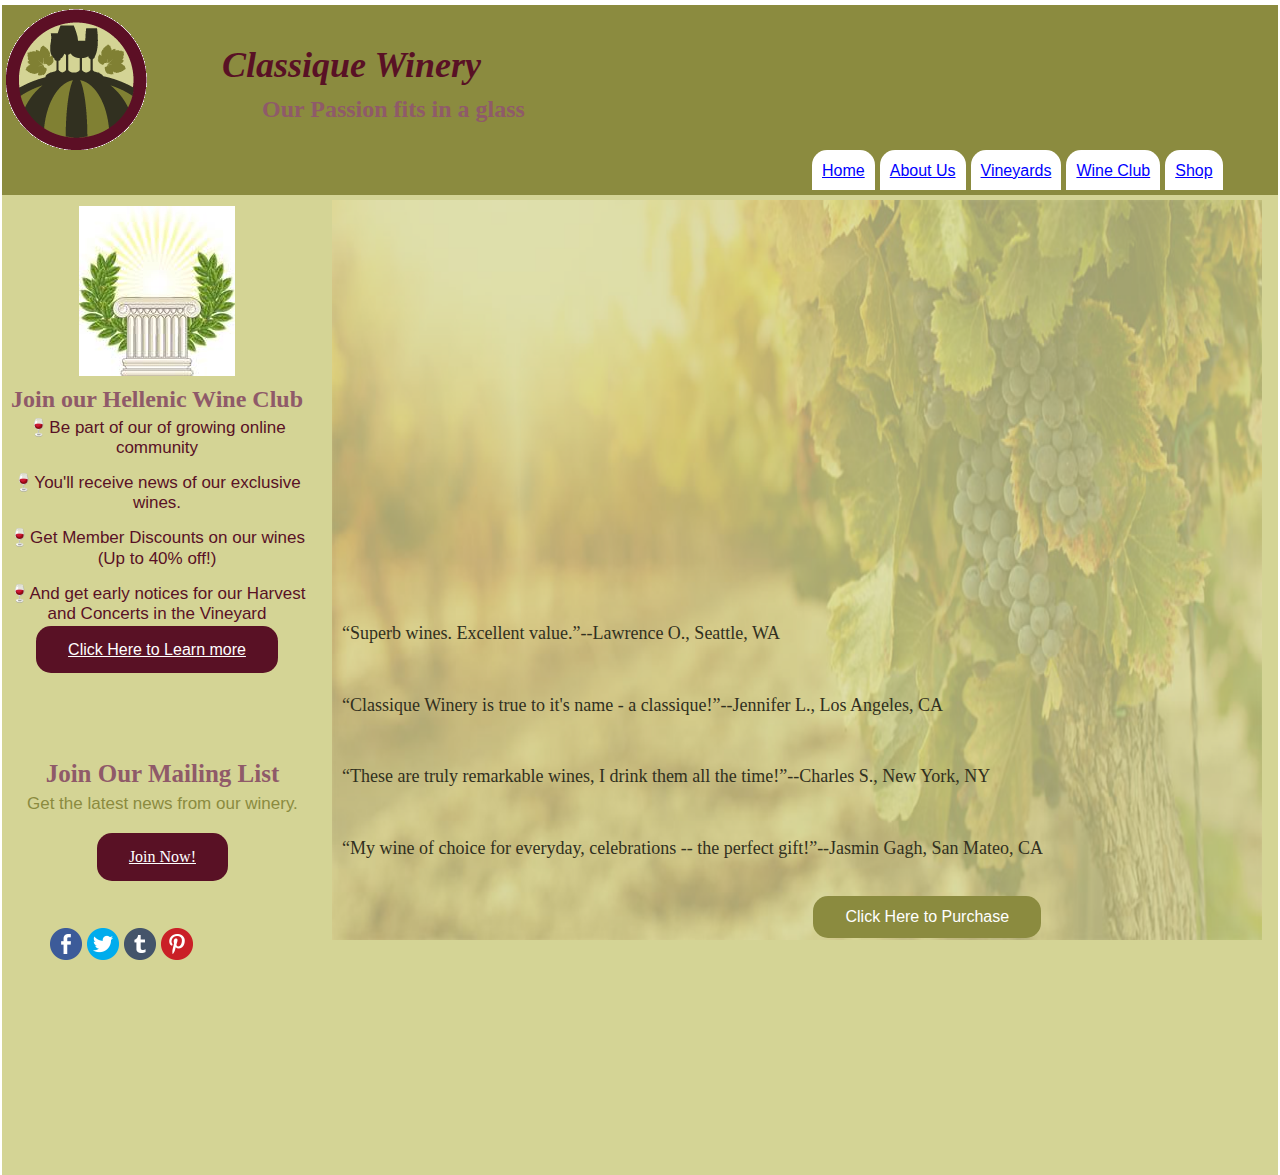
<file: index.html>
<!--index.html page of Product Page for Classique Winery
Created by Zib Marshall, 2016
File is based on SMWE wineries websites including Chateau Ste Michelle, Columbia Crest, 14 Hands, Red Diamond, Erath, etc -->


<!doctype html>
<html lang="en">
    <head>
        <meta charset="utf-8">
        <meta http-equiv="X-UA-Compatible" content="IE=edge,chrome=1">
        <meta name="viewport" content="width=device-width, initial-scale=1.0">
        <meta name="author" content="Zib Marshall">
        <meta name="description" content="A final project for WATS1010 at Seattle University">
        <meta name="keywords" content="Classique Winery, Classique wines, red wine, white wine, Walla Walla">
        <title>Classique Winery</title>
  <!--Removed bootstrap coding, for now-->
      
        <link rel="stylesheet" media="screen" href="style.css">
        <link rel="shortcut icon" href="classique.ico" type="image/x-icon">
        <link rel="apple-icon" sizes="72x72" href="icons/apple-icon.png">
    </head>  
  
<!--Begin Body-->
<body class="primary">

<div class="container">
	
<!--Begin Header // Add links, logo -->
<div class="heading">
<header>
	<div class="logo">
		<img src="images/logo.png" alt="logo">
	</div>
	<div class="brand_name">
		<h1>Classique Winery</h1>
		<h2>Our Passion fits in a glass</h2>
	</div>
	
	<nav>
   <ul class="navigation">
		<li><a href="index.html" class="active">Home</a></li>
		<li><a href="about.html">About Us</a></li> 
		<li><a href="vineyard.html">Vineyards</a></li>
		<li><a href="club.html">Wine Club</a></li>
		<li><a href="shop.html">Shop</a></li>
	</ul>
	</nav>
</header> 
</div>
	<!--End Header area-->
    		

	<!--Begin wine club information-->
<div class="main_content">
<div class="main_background">
	</div>
<aside class="content_wrap">		
 <div class="join_us">
	<img src="images/hellenic.jpg" alt="club_link">
		<div class="club_details">
			<h2> Join our Hellenic Wine Club </h2>
				<p>&#x1f377;Be part of our of growing online community</p>
				<p>&#x1f377;You'll receive news of our exclusive wines.</p>
				<p>&#x1f377;Get Member Discounts on our wines &#40;Up to 40% off!&#41;</p>
				<p>&#x1f377;And get early notices for our Harvest and Concerts in the Vineyard</p>
			<a href="club.html">Click Here to Learn more</a><br><br>
					
		</div>
 </div>   
</aside>
					
<!--Add mailing list link-->
<div class="mailing">
  <h2>Join Our Mailing List</h2> 
		<p>Get the latest news from our winery.</p>
	<h2 class="join_now"><a href="mailing-list.html">Join Now!</a></h2>
</div>

	<!--Begin testimonials-->
<aside class="testimonials">
  <div class="kudos">
		<p><q>Superb wines. Excellent value.</q>--Lawrence O., Seattle, WA</p>
		<p><q>Classique Winery is true to it's name - a classique!</q>--Jennifer L., Los Angeles, CA</p>
		<p><q>These are truly remarkable wines, I drink them all the time!</q>--Charles S., New York, NY</p>
		<p><q>My wine of choice for everyday, celebrations -- the perfect gift!</q>--Jasmin Gagh, San Mateo, CA</p>
 		<a href="" title="Buy Now!">Click Here to Purchase</a>
	</div>
</aside>
	</div>
  <!--End testimonials--> 
	
	<!--End container div-->
 </div>

	
  <!--Begin footer-->
      
<div class="footer_main">
 <aside id="social_main">
  <ul class="share-buttons">
  	<li><a href="https://www.facebook.com/sharer/sharer.php?u=&t=" title="Share on Facebook" target="_blank">
			<img src="images/flat_web_icon_set/color/Facebook.png" alt=""></a></li>
		<li><a href="https://twitter.com/intent/tweet?source=&text=:%20" target="_blank" title="Tweet">
			<img src="images/flat_web_icon_set/color/Twitter.png" alt=""></a></li>
		<li><a href="http://www.tumblr.com/share?v=3&u=&t=&s=" target="_blank" title="Post to Tumblr">	
			<img src="images/flat_web_icon_set/color/Tumblr.png" alt=""></a></li>
		<li><a href="http://pinterest.com/pin/create/button/?url=&description=" target="_blank" title="Pin it">
			<img src="images/flat_web_icon_set/color/Pinterest.png" alt=""></a></li>
	</ul>
</aside>
</div>

      <!--End footer-->      

      <!--End body-->

    </body>
</html>
</file>
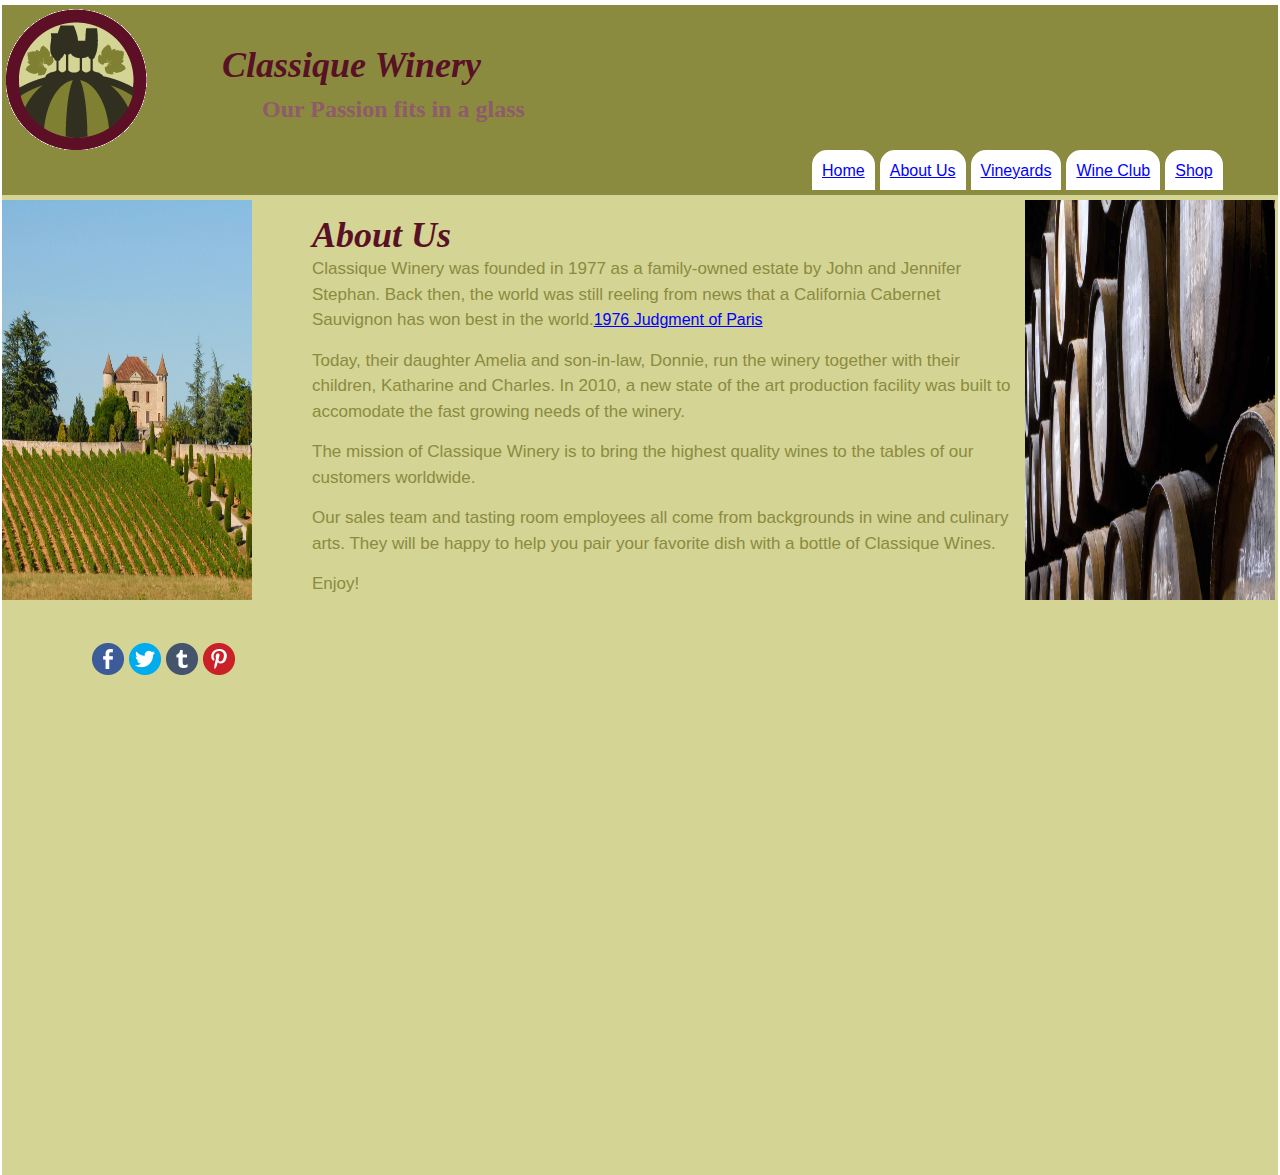
<file: about.html>
<!--about.html page of Product Page for Classique Winery
Created by Zib Marshall, 2016
File is based on SMWE wineries websites including Chateau Ste Michelle, Columbia Crest, 14 Hands, Red Diamond, Erath, etc -->


<!doctype html>
<html lang="en">
  <head>
   <meta charset="utf-8">
   <meta http-equiv="X-UA-Compatible" content="IE=edge,chrome=1">
   <meta name="viewport" content="width=device-width, initial-scale=1.0">
   <meta name="author" content="Zib Marshall">
   <meta name="description" content="A final project for WATS1010 at Seattle University">
   <meta name="keywords" content="Classique Winery, Classique wines, red wine, white wine, Walla Walla">
   <title>Classique Winery</title>
<!--Removed bootstrap coding, for now-->
      
   <link rel="stylesheet" media="screen" href="style.css">
   <link rel="shortcut icon" href="classique.ico" type="image/x-icon">
   <link rel="apple-icon" sizes="72x72" href="icons/apple-icon.png">
 </head>  
  
<!--Begin Body-->
<body class="primary">
	<div class="container">
<!--Begin Header // Add links, logo -->
	<div class="heading">
<header>
	<div class="logo">
		<img src="images/logo.png" alt="logo">
	</div>
	<div class="brand_name">
		<h1>Classique Winery</h1>
		<h2>Our Passion fits in a glass</h2>
	</div>
  <nav>
   <ul class="navigation">
		<li><a href="index.html">Home</a></li>
		<li><a href="about.html" class="active">About Us</a></li> 
		<li><a href="vineyard.html">Vineyards</a></li>
		<li><a href="club.html">Wine Club</a></li>
		<li><a href="shop.html">Shop</a></li>
	 </ul>
	</nav>
</header> 
	</div>
<!--End Header area-->
    
        
<!--Page image-->  
<div class="main_content">
 <div class="content_wrap">
   <div class="left">
     <img src="images/winery-image.jpg" width="250" height="400" alt=""/></div>
   <div class="right">
      <img src="images/bg_body.jpg" width="250" height="400" alth=""/></div>

<!--Section for About Us information-->		
<section class="about">	
  <h1>About Us</h1>
		<p class="intro">Classique Winery was founded in 1977 as a family-owned estate by John and Jennifer Stephan.  
     Back then, the world was still reeling from news that a California Cabernet Sauvignon has won best in the 
     world.<a href="https://en.wikipedia.org/wiki/Judgment_of_Paris_(wine)" target="_blank">1976 Judgment of Paris</a></p>
    <p>Today, their daughter Amelia and son-in-law, Donnie, run the winery together with their children, Katharine and Charles. 
     In 2010, a new state of the art production facility was built to accomodate the fast growing needs of the winery.</p>
    <p>The mission of Classique Winery is to bring the highest quality wines to the tables of our customers worldwide.</p>
    <p>Our sales team and tasting room employees all come from backgrounds in wine and culinary arts.  They will be happy to help 
     you pair your favorite dish with a bottle of Classique Wines.</p>
    <p>Enjoy!</p>
</section>
    </div>
<!--End Main Content div-->
 </div>

<!--Begin footer-->
<div class="footer_a">
	<aside class="social_a">
    <ul class="share-buttons">
  		<li><a href="https://www.facebook.com/sharer/sharer.php?u=&t=" title="Share on Facebook" target="_blank">
				<img src="images/flat_web_icon_set/color/Facebook.png"></a></li>
			<li><a href="https://twitter.com/intent/tweet?source=&text=:%20" target="_blank" title="Tweet">
				<img src="images/flat_web_icon_set/color/Twitter.png"></a></li>
			<li><a href="http://www.tumblr.com/share?v=3&u=&t=&s=" target="_blank" title="Post to Tumblr">	
				<img src="images/flat_web_icon_set/color/Tumblr.png"></a></li>
			<li><a href="http://pinterest.com/pin/create/button/?url=&description=" target="_blank" title="Pin it">
				<img src="images/flat_web_icon_set/color/Pinterest.png"></a></li>
		</ul>
	</aside>

	</div>
     
      <!--End footer-->      
             

    </body>
</html>
</file>
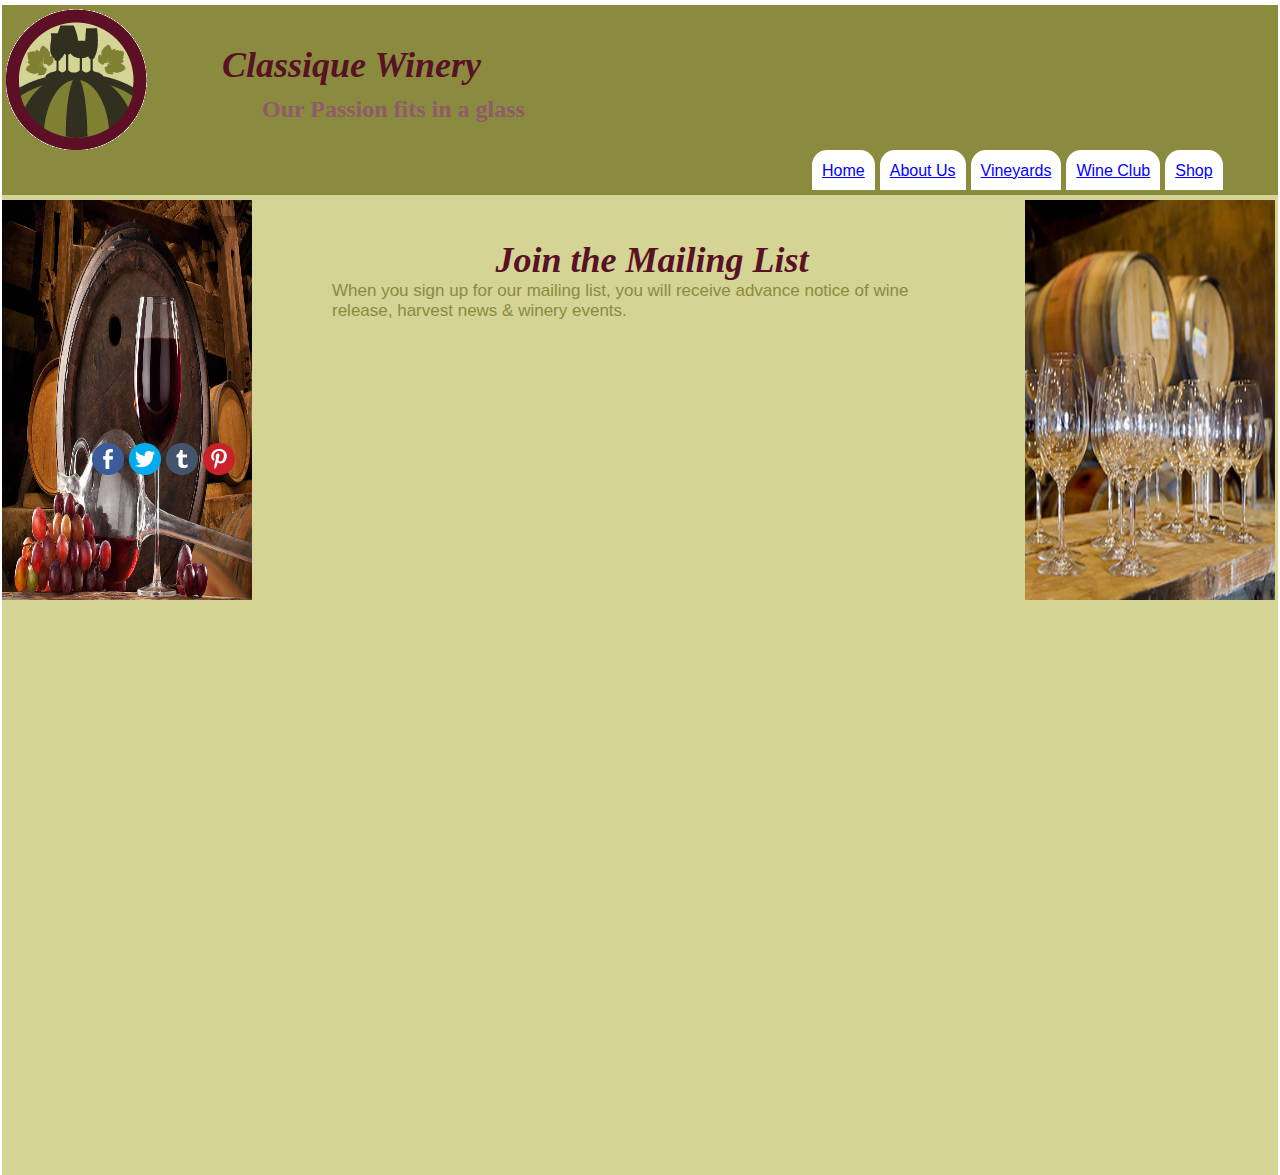
<file: mailing-list.html>
<!--mailing-list.html page of Product Page for Classique Winery
Created by Zib Marshall, 2016
File is based on SMWE wineries websites including Chateau Ste Michelle, Columbia Crest, 14 Hands, Red Diamond, Erath, etc -->


<!doctype html>
<html lang="en">
 <head>
  <meta charset="utf-8">
  <meta http-equiv="X-UA-Compatible" content="IE=edge,chrome=1">
  <meta name="viewport" content="width=device-width, initial-scale=1.0">
  <meta name="author" content="Zib Marshall">
  <meta name="description" content="A final project for WATS1010 at Seattle University">
  <meta name="keywords" content="Classique Winery, Classique wines, red wine, white wine, Walla Walla">
  <title>Classique Winery</title>
<!--Removed bootstrap coding, for now-->
      
  <link rel="stylesheet" media="screen" href="style.css">
  <link rel="shortcut icon" href="classique.ico" type="image/x-icon">
  <link rel="apple-icon" sizes="72x72" href="apple-icon.png">
 </head>  
  
<!--Begin Body-->
<body class="primary">
	<div class="container">
<!--Begin Header // Add links, logo -->
	<div class="heading">
<header>
	<div class="logo">
		<img src="images/logo.png" alt="logo">
	</div>
	<div class="brand_name">
		<h1>Classique Winery</h1>
		<h2>Our Passion fits in a glass</h2>
	</div>
  <nav>
   <ul class="navigation">
		<li><a href="index.html" class="active">Home</a></li>
		<li><a href="about.html" >About Us</a></li> 
		<li><a href="vineyard.html">Vineyards</a></li>
		<li><a href="club.html">Wine Club</a></li>
		<li><a href="shop.html">Shop</a></li>
	 </ul>
	</nav>
</header> 
	</div>
<!--End Header area-->

<!--Basic Join Our Mailing List form code comes from the following websites:
    14Hands.com, Northstarwinery.com, RedDiamondwine.com,              -->

<!--Begin main content of page and form-->
<div class="main_content">
 <div class="content_wrap">
   <div class="left">
     <img src="images/red1.jpg" width="250" height="400" alt=""/></div>
   <div class="right">
      <img src="images/wine-cellar.jpg" width="250" height="400" alt=""/></div>

 <div class="wc_list">
	<h1>Join the Mailing List</h1>
		<p>When you sign up for our mailing list, you will receive advance notice of wine release, harvest news &amp; winery events.</p>

	 
	 
	 
	 
	 </div>  <!--End wc_list-->

 </div> <!--End content wrap-->
</div>
<!--End main section for mailing list-->

<!--Begin footer-->
<div class="footer_ml">
	<aside class="social_ml">
    <ul class="share-buttons">
  		<li><a href="https://www.facebook.com/sharer/sharer.php?u=&t=" title="Share on Facebook" target="_blank">
				<img src="images/flat_web_icon_set/color/Facebook.png"></a></li>
			<li><a href="https://twitter.com/intent/tweet?source=&text=:%20" target="_blank" title="Tweet">
				<img src="images/flat_web_icon_set/color/Twitter.png"></a></li>
			<li><a href="http://www.tumblr.com/share?v=3&u=&t=&s=" target="_blank" title="Post to Tumblr">	
				<img src="images/flat_web_icon_set/color/Tumblr.png"></a></li>
			<li><a href="http://pinterest.com/pin/create/button/?url=&description=" target="_blank" title="Pin it">
				<img src="images/flat_web_icon_set/color/Pinterest.png"></a></li>
		</ul>
	</aside>

	</div>
     
<!--End footer-->      
             

    </body>
</html>
</file>
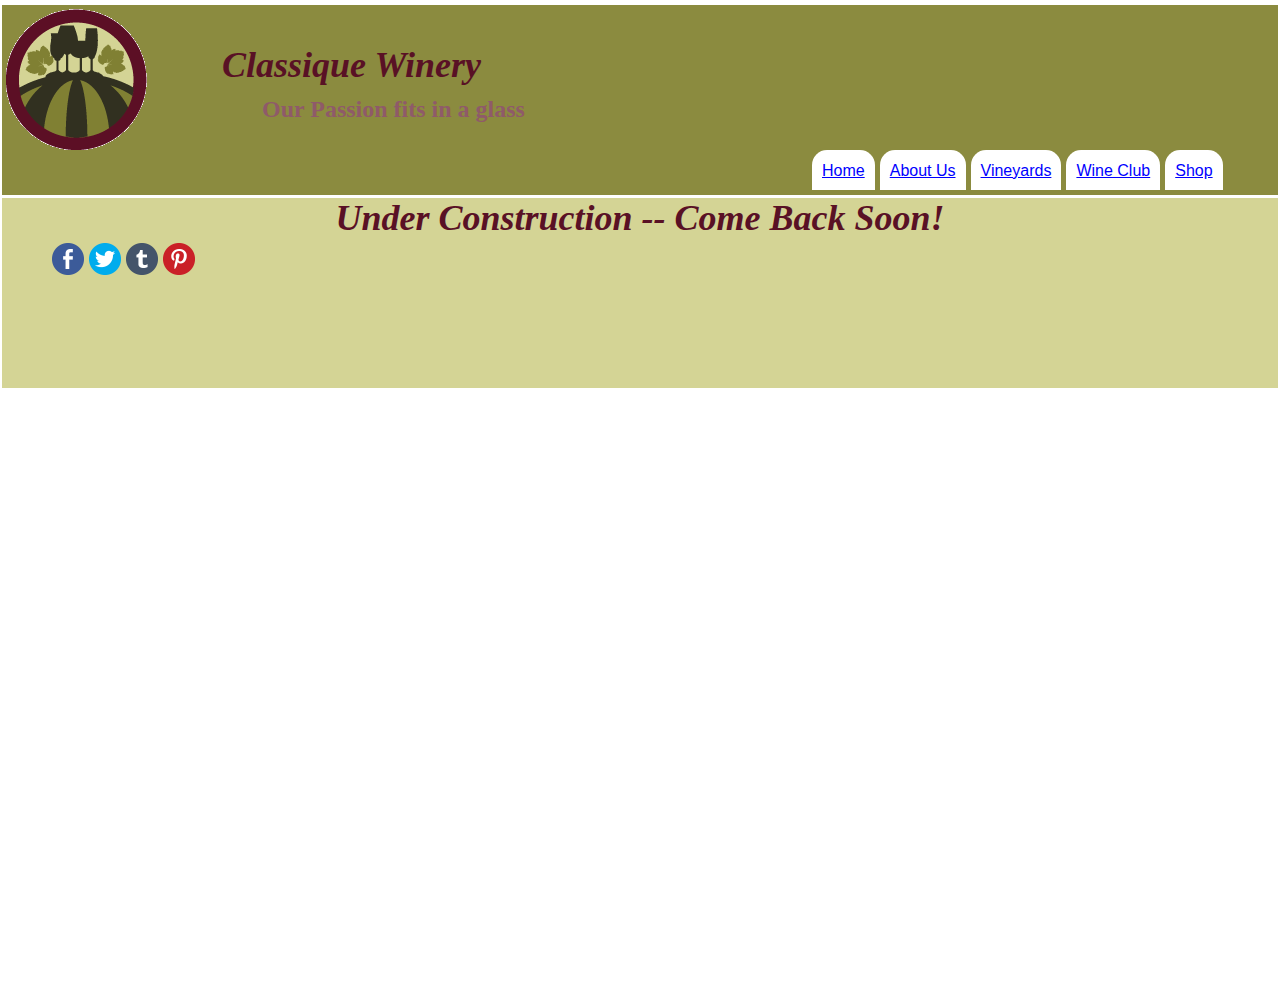
<file: shop.html>
<!--shop.html page of Product Page for Classique Winery
Created by Zib Marshall, 2016
File is based on SMWE wineries websites including Chateau Ste Michelle, Columbia Crest, 14 Hands, Red Diamond, Erath, etc -->


<!doctype html>
<html lang="en">
 <head>
  <meta charset="utf-8">
  <meta http-equiv="X-UA-Compatible" content="IE=edge,chrome=1">
  <meta name="viewport" content="width=device-width, initial-scale=1.0">
  <meta name="author" content="Zib Marshall">
  <meta name="description" content="A final project for WATS1010 at Seattle University">
  <meta name="keywords" content="Classique Winery, Classique wines, red wine, white wine, Walla Walla">
  <title>Classique Winery</title>
<!--Removed bootstrap coding, for now-->
      
  <link rel="stylesheet" media="screen" href="style.css">
  <link rel="shortcut icon" href="classique.ico" type="image/x-icon">
  <link rel="apple-icon" sizes="72x72" href="apple-icon.png">
 </head>  
  
    
<!--Begin Body-->
<body class="primary">
	<div class="container">
<!--Begin Header // Add links, logo -->
<section class="heading">
	<header>
		<div class="logo">
			<img src="images/logo.png">
		</div>
		<div class="brand_name">
			<h1 class="brand">Classique Winery</h1>
			<h2 class="tagline">Our Passion fits in a glass</h2>
		</div>
  <nav>
    <ul class="navigation">
			<li><a href="index.html" class="active">Home</a></li>
			<li><a href="about.html">About Us</a></li> 
			<li><a href="vineyard.html">Vineyards</a></li>
			<li><a href="club.html">Wine Club</a></li>
			<li><a href="shop.html">Shop</a></li>
		</ul>
	</nav>
	</header>  
<!--End Header area-->
<div class="main_content">      
<h1><center>Under Construction -- Come Back Soon!</center></h1>
        
<!--Begin footer-->
<div class="footer_shop">
	<aside class="social_shop">
    <ul class="share-buttons">
  		<li><a href="https://www.facebook.com/sharer/sharer.php?u=&t=" title="Share on Facebook" target="_blank">
				<img src="images/flat_web_icon_set/color/Facebook.png"></a></li>
			<li><a href="https://twitter.com/intent/tweet?source=&text=:%20" target="_blank" title="Tweet">
				<img src="images/flat_web_icon_set/color/Twitter.png"></a></li>
			<li><a href="http://www.tumblr.com/share?v=3&u=&t=&s=" target="_blank" title="Post to Tumblr">	
				<img src="images/flat_web_icon_set/color/Tumblr.png"></a></li>
			<li><a href="http://pinterest.com/pin/create/button/?url=&description=" target="_blank" title="Pin it">
				<img src="images/flat_web_icon_set/color/Pinterest.png"></a></li>
		</ul>
	</aside>

	</div>
     
   </body>
</html>
</file>
<file: style.css>
/* Classique Winery product page */
/* This file is based on serveral wine websites including chateau ste michell, red diamond, 14 hands, northstar, erath, etc */


/*Basic Elements*/
html {
  margin: 0;
  padding: 0;
}

/*Added basic body elements including:font, line height, background color*/
body {
  min-width: 1100px;
  height: 980px;
  font-family: optima, segoe, calibri, sans-serif;
  font-size: 18px;
  color: #8B8B3F;
  line-height: 1.15;
  margin: 2px;
  padding-bottom: 10px;
}

/* Add paragraph styling including font, text align etc*/

p {
  font-size: 17px;
  font-family: calibri, sans-serif;
  text align: left;
  line-height: 1.18;
  margin: 0 0 15px 0;
  padding: 0;
}

/* Add h1 and h2 styling including style, size, color, etc*/
h1 {
  font-family: cursive, fantasy;
  font-size: 36px;
  font-style: italic;
  margin: 0;
  padding: 0;
  color: #591125;
}
h2 {
  font-size: 24px;
  font-family: cursive, fantasy;
  margin: 0;
  padding: 0;
  color: rgb(143,90,105);
}

/*Added link styling including font, decoration, color*/
a:link {
  font-size: 16px;
  font-weight: normal;
  text-decoration: underline;
  color: blue;
}
a:visited {
  font-weight: bold;
  text-decoration: underline;
  color: #8F5A69;
}
a:active {
  text-decoration: underline;
  color: #313020;
}
a:hover {
  text-decoration: underline;
  color: #8F5A69;
}
a:focus {
  text-decoration: underline;
  color: #CDB8BE
}


/*End basic elements*/

/* Begin header styling */

/*Add container position and margin*/
.container {
 position: relative;
  width: 100%;
  height: 980px;
  background-color: white;
}

/*Add styling to heading including width, height and background color*/
.heading {
  width: 100%;
  height: 190px;
  padding: 0;
  background-color: #8B8B3F;
}
/*Add styling to logo including float, position, margins*/
.logo {
  margin-top: 5px;
  padding; 0;
  background-color: #8B8B3F;
}

/*Add styling to h1/h2 including margins, text indent*/

.brand_name {
  background-color: #8B8B3F;
  position: absolute;
    top: 30px;
    left: 180px;
}
.brand_name h1 {
  font-family: cursive, fantasy;
  text-indent: 30px;
  padding: 10px;
  background-color: #8B8B3F;
}
.brand_name h2 {
  text-indent: 80px;
  margin: 0;
  padding: 0;
  background-color: #8B8B3F;
}
/*Add navigation styling including list style type, margins, text align, display*/

.navigation {
  list-style-type: none;
  margin-top: 0px;
  margin-left: 810px;
  padding: 0;
}
.navigation li {
  display: inline;
  width: 300px;
  text-align: center;
  text-decoration: none;
  padding: 10px;
  margin: 0;
  background-color: white;
  border-top-left-radius: 15px;
  border-top-right-radius: 15px;
}

/* End Header styling */


/* Begin Footer styling */
.footer_main {
  position: absolute;
    top: 890px;
    left: 30px;
  margin: 20px;
  padding: 0; 
}

.social_main {
  margin-left: 40px;
}

ul.share-buttons{
  list-style: none;
  padding: 0;
}
ul.share-buttons li{
  display: inline;
}


/*end Footer styling*/

/*  Begin HOME PAGE styling  */


/*Add styling to img wine-sun including position*/
.main_content {
  width: 100%;
  height: 100%;
  background-color: #D4D495;
}
.main_background {
  background-image: url("images/wine-sun3.png");
  background-repeat: no-repeat;
  background-size: 100% 100%;
  position: absolute;
    top: 195px;
    left: 330px;
  width: 930px;
  height: 740px;
  z-index: 0;
}
.content-wrap {
  margin: 0;
  padding: 0;
}
/*Add styling to join the club including float, width, position*/
.join_us {
 position: absolute;
    top: 196px;
    left: 0;
  float: left;
  width: 300px;
  margin: 5px;
  text-align: center;
  color: #8B8B3F;
  z-index: 9;
}
.join_us img {
  margin: 0;
}
/*Add styling to wine club details including width, display, margins, padding */
.club_details {
  width: 93px;
  height: 430px;
  display: inline;
  margin-right: 8px;
  padding-left: 0;
  background-color: white;
  color: #591125;
}
.club_details h2 {
  margin: 5px 0 5px 0;
}
.club_details p {
  overflow: visible;
}
.club_details a {
  width: 90px;
  margin: 5px 0 0 0px;
  padding: 15px 32px;
  background-color: #591125;
  border: none;
  color: white;
  text-align: center;
  text-decoration: underline;
  font-size: 16px;
  font-family: cursive fantasy;
  cursor: pointer;
  border-top-left-radius: 15px;
  border-top-right-radius: 15px;
  border-bottom-right-radius: 15px;
  border-bottom-left-radius: 15px;
}
/*Add styling to winery mailings including clear, text alignment, position, display, margin*/
.mailing {
 clear: both;
 text-align: center;
 position: absolute;
    top: 750px;
    left: 10px;
 display: inline;
 margin-left: 15px;
}
.mailing h2 { 
  font-size: 25px;
  text-align: center;
  margin: 0;
  padding: 5px;
}
.mailing p {
  text-align: center;
}
/*Add button styling to below mailing list including background, radius, margin, display, padding*/
.mailing .join_now {
  background-color: #591125;
  border: none;
  color: white;
  padding: 15px 32px;
  text-align: center;
  text-decoration: none;
  display: inline-block;
  font-size: 16px;
  margin: 4px 2px;
  cursor: pointer;
  border-top-left-radius: 15px;
  border-top-right-radius: 15px;
  border-bottom-right-radius: 15px;
  border-bottom-left-radius: 15px;
}
.mailing .join_now a {
  color: white;
}

/*end join styling*/


/*Add styling to testimonial including position, font family, font size */
.testimonials {
  position: absolute;
    top: 600px;
    left: 340px;
  margin: 0;
  padding: 0;
  z-index: 0;
}
.kudos p {
  font-family: cursive;
  font-size: 18px;
  color: #313020;
  line-height: 3.15;
  overflow: auto;
}
.kudos a {
  float: right;
  background-color: #8B8B3F;
  border: none;
  color: white;
  padding: 12px 32px;
  text-align: center;
  text-decoration: none;
  font-size: 16px;
  margin: 4px 2px;
  cursor: pointer;
  border-top-left-radius: 15px;
  border-top-right-radius: 15px;
  border-bottom-right-radius: 15px;
  border-bottom-left-radius: 15px;
}

/*end styling of HOME.html page */


/*begin styling for ABOUT html page*/

/* add positioning to side images*/
.left img {
  position: absolute;
      top: 195px;
      left: 0;
}

.right img {
  position: absolute;
      top: 195px;
      left: 1023px;
      right: 0;
}

/*add styling to about section including position, line height etc */
.about {
  position: absolute;
      top: 210px;
      left: 310px;
}
.about p {
  width: 700px;
  line-height: 1.5;
}

/*add footer positioning for About Us page*/
.footer_a {
  position: absolute;
    top: 600px;
    left: 30px;
  margin: 20px;
  padding: 0; 
}

.social_a {
  margin-left: 40px;
}

/*End ABOUT html page*/


/*Begin styling for VINEYARD html page*/

/*add styling to vineyard information including position, width, line height, margin etc */
.vineyard {
  position: absolute;
      top: 210px;
      left: 310px;
}
.vineyard p {
  width: 700px;
  line-height: 1.5;
}

.footer_v {
  position: absolute;
    top: 600px;
    left: 30px;
  margin: 20px;
  padding: 0; 
}

.social_v {
  margin-left: 40px;
}


/*End styling of vineyard.html*/


/*Begin CLUB html page*/

/*Add styling to wine club page including position, width, line-height etc*/
.wineclub {
  position: absolute;
      top: 210px;
      left: 310px;
  width: 650px;
}
.wineclub img {
  margin: 10px;
  padding: 0;
  float: left;
}
.join_club {
  width: 210px;
  height: 400px;
  display: inline;
  padding-left: 10px;
}
.joinclub h2 {
  font-family: cursive;
}
.join_club p {
  color: #591125;
}
.check-list {
  margin-top: 40px;
  margin-bottom: 25px;
  line-height: 1.15;
  color: #591125;
}
/*add styling to enroll button*/

.enroll a {
  color: white;
}
.enroll p {
  margin: 45px;
}
.enroll_now_btn {
  background-color: #591125;
  border: none;
  color: white;
  padding: 15px 32px;
  text-decoration: none;
  font-size: 16px;
  margin: 25px;
  cursor: pointer;
  border-top-left-radius: 15px;
  border-top-right-radius: 15px;
  border-bottom-right-radius: 15px;
  border-bottom-left-radius: 15px;
}


/*add footer positioning for Wine Club page*/

.footer_wc {
  position: absolute;
    top: 600px;
    left: 30px;
  margin: 20px;
  padding: 0;  
}

.social_wc {
  margin: 0;
  padding: 0;
}

/*Add styling to SHOP html page*/


.footer_shop {
  position: absolute;
    top: 200px;
    left: 30px;
  margin: 20px;
  padding: 0;  
}

.social_shop {
  margin: 0;
  padding: 0;
}




/*Add styling to mailing_list html page*/

/*Add styling to form input*/

.wc_list {
  position: absolute;
    top: 225px;
    left: 320px; 
  width: 640px;
  margin: 10px;
}

.wc_list h1 {
text-align: center;
}






.footer_ml {
  position: absolute;
    top: 400px;
    left: 30px;
  margin: 20px;
  padding: 0; 
}

.social_ml {
  margin-left: 40px;
}
</file>
